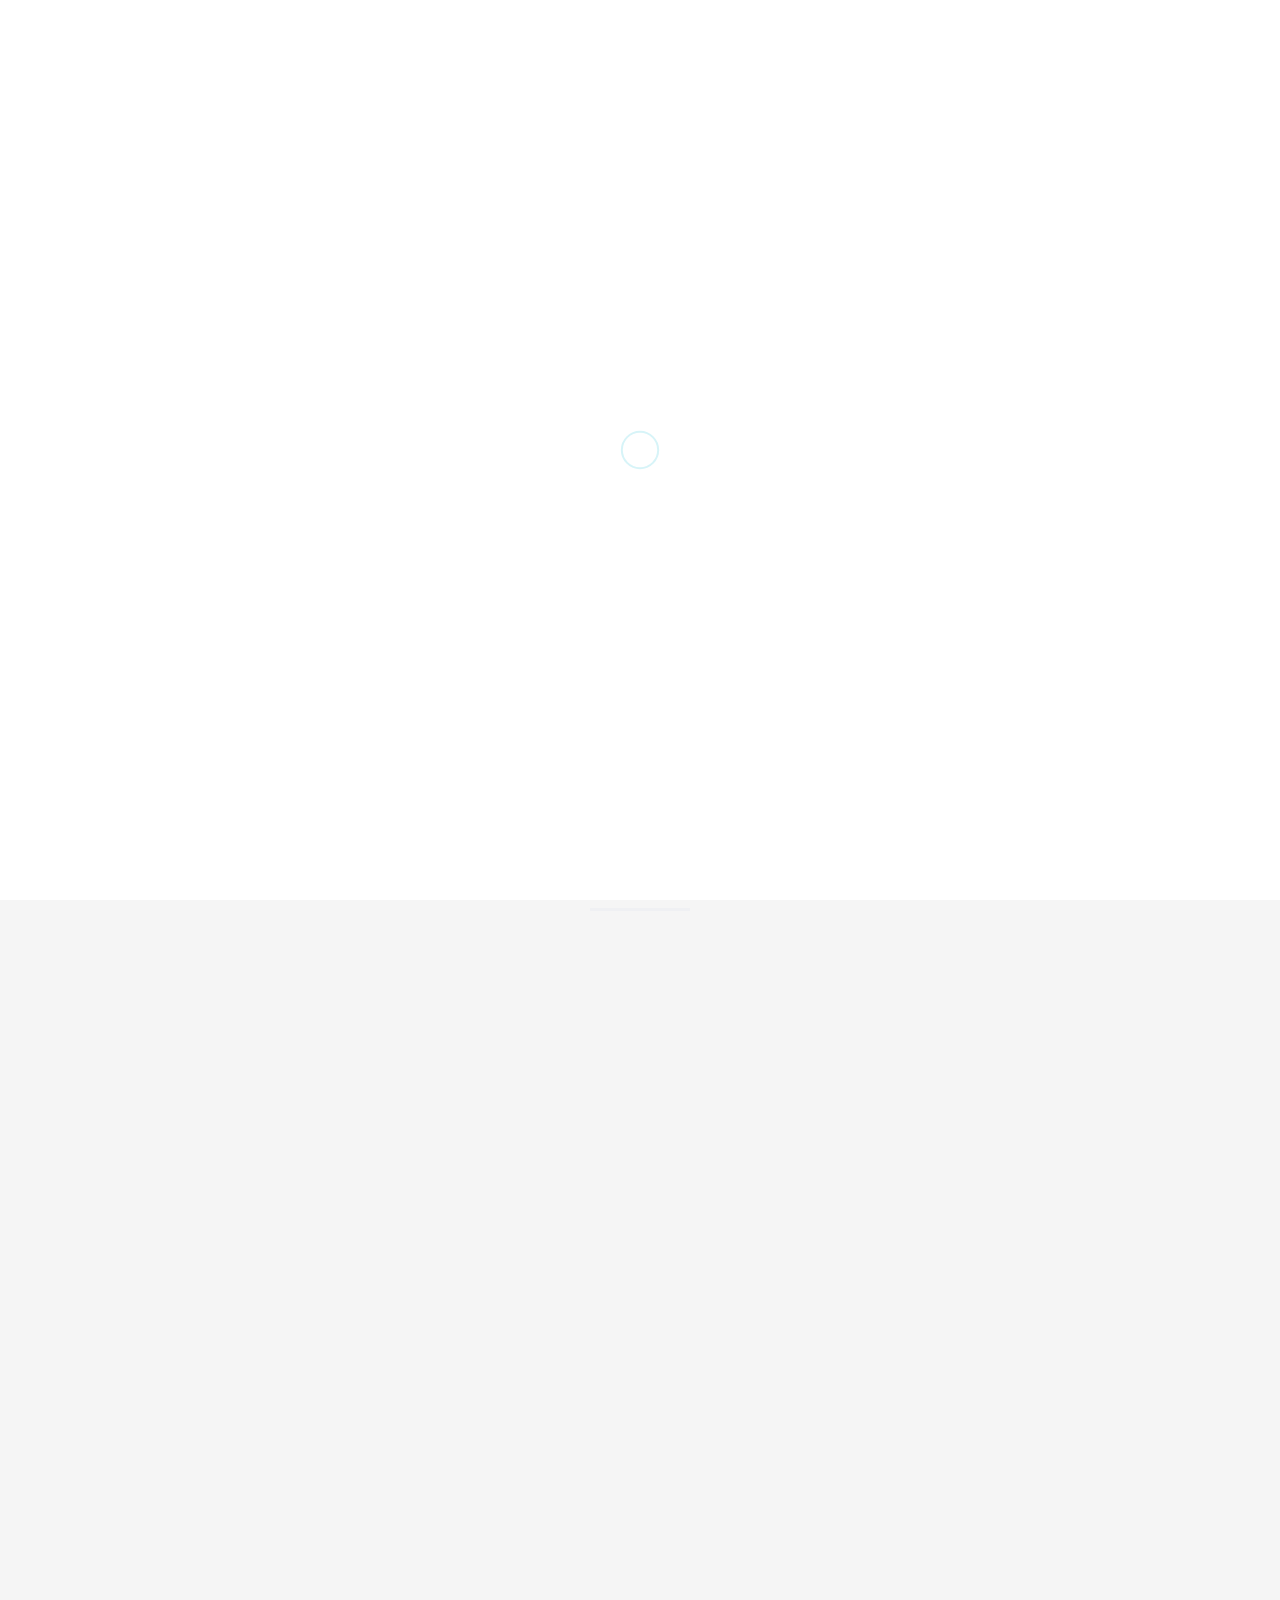
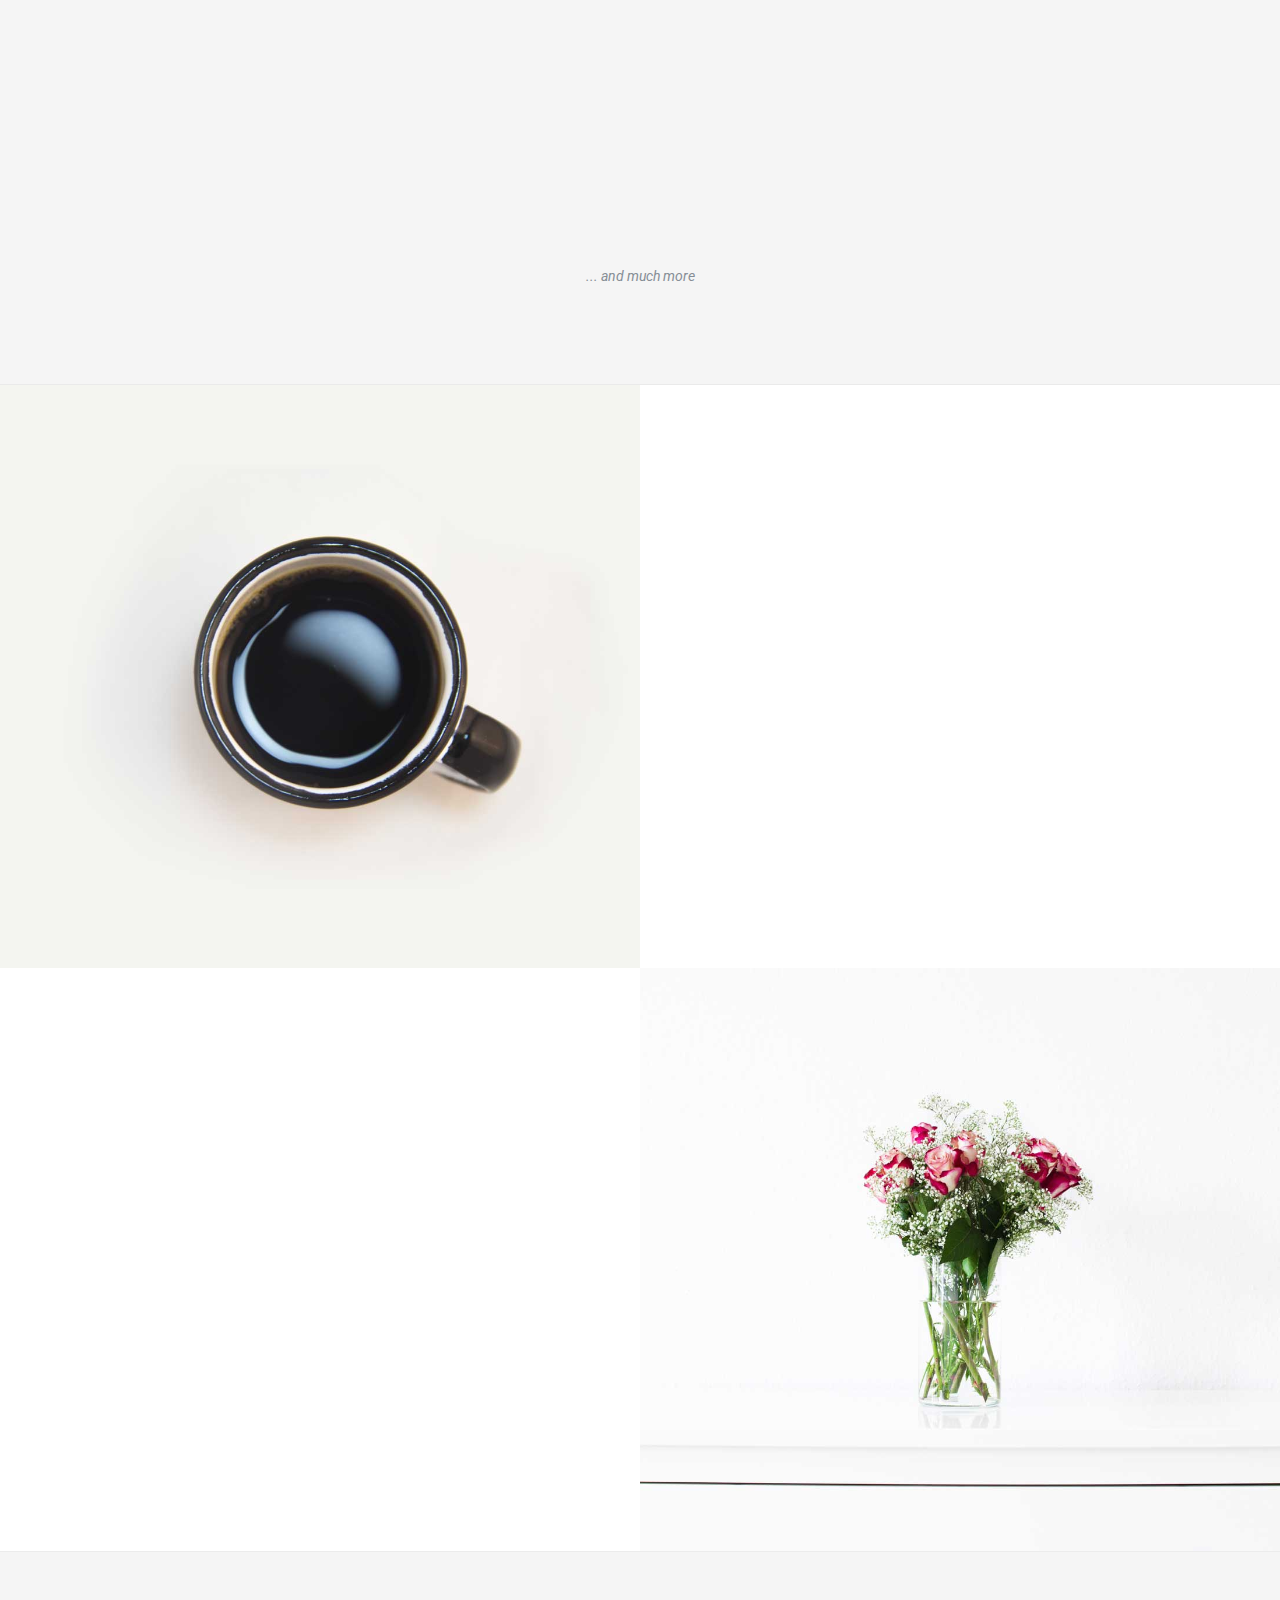
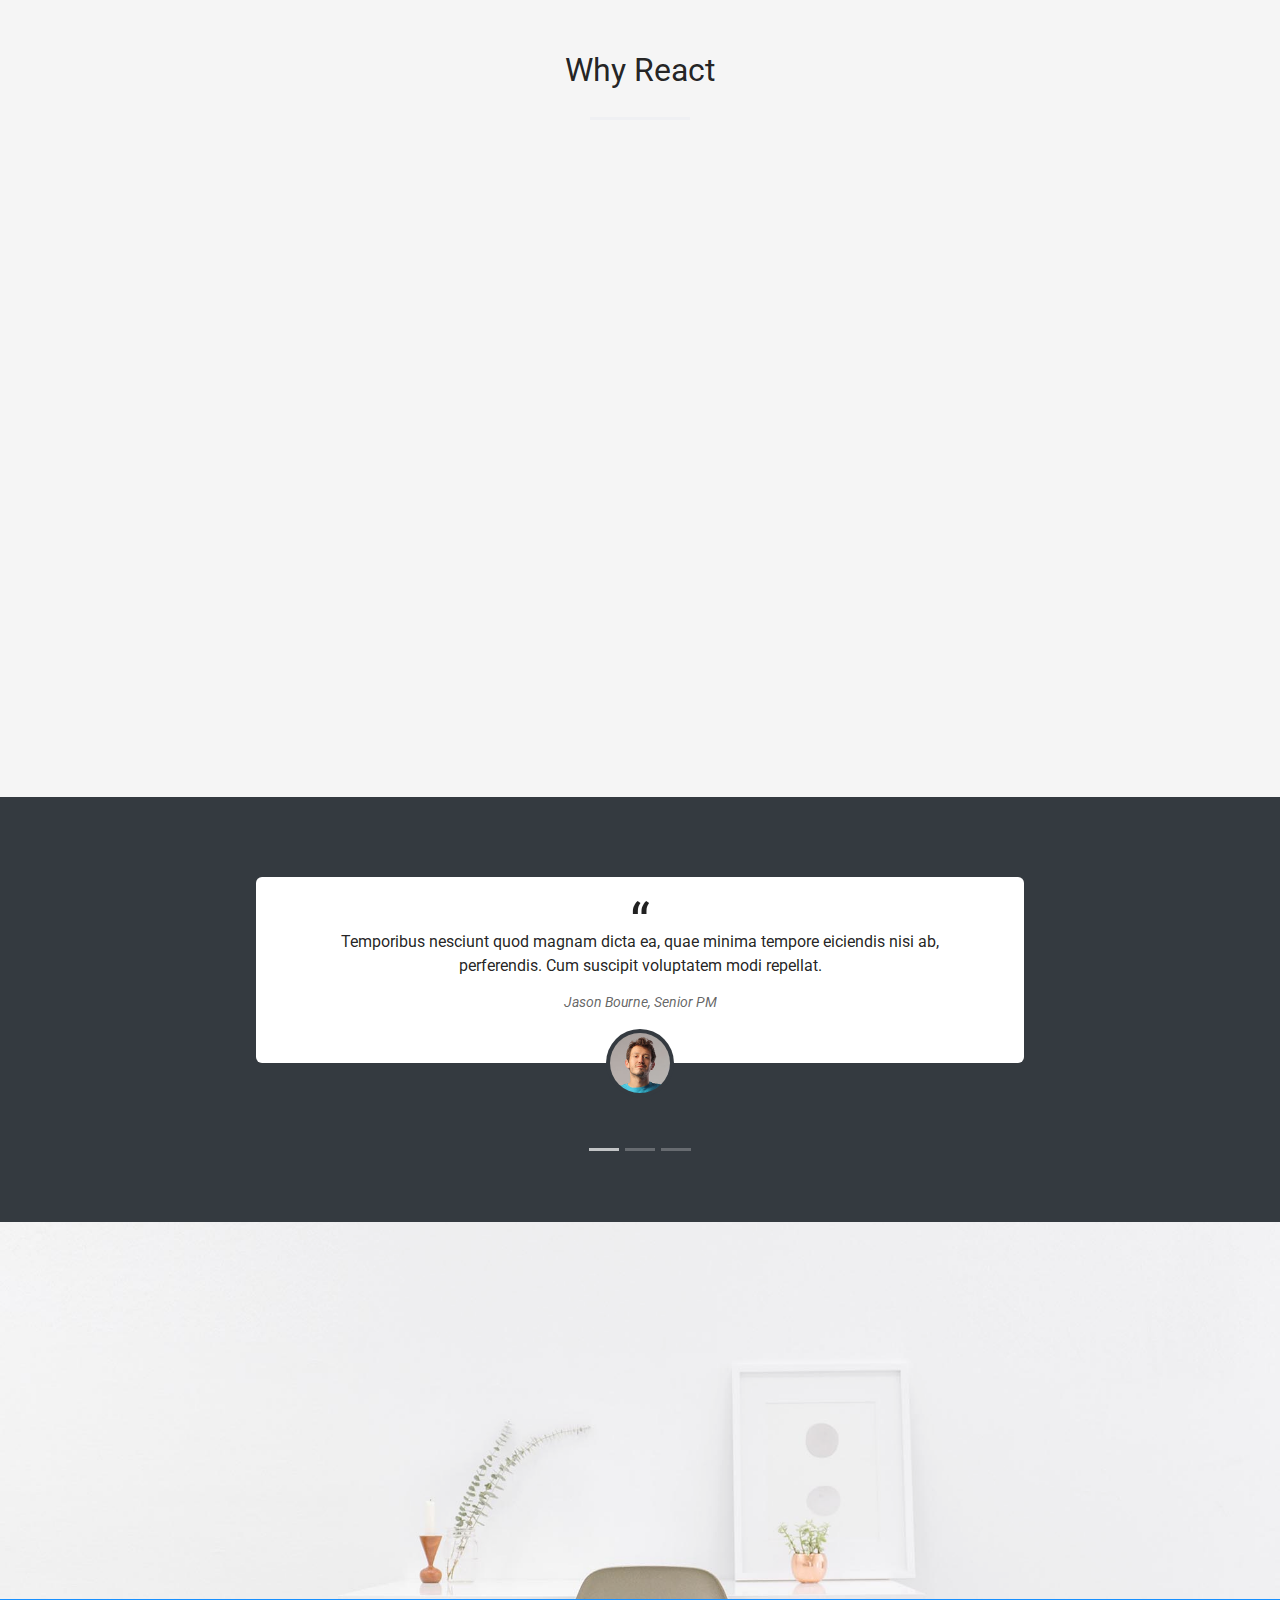
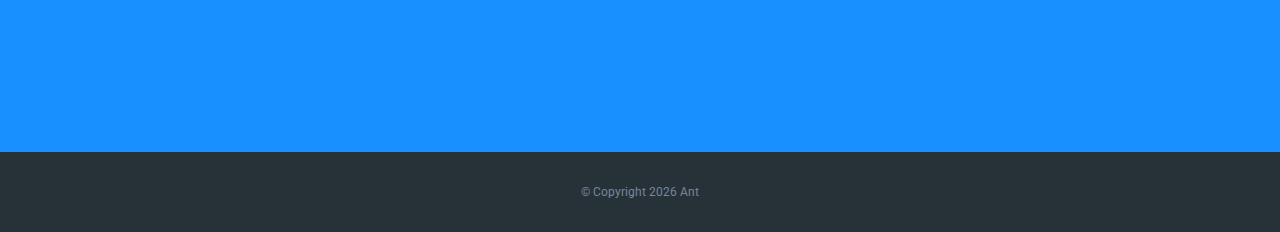
<file: landing/index.html>
<!DOCTYPE html>
<html class="no-js">
  <head>
    <meta charset="utf-8">
    <meta http-equiv="X-UA-Compatible" content="IE=edge">
    <title>Landing</title>
    <meta name="description" content="">
    <meta name="viewport" content="width=device-width, initial-scale=1.0">
    <script>
      WebFontConfig = {
        google: { families: [ 'Roboto:100,300,400,400italic,500,700:latin' ] }
      };
      (function() {
        var wf = document.createElement('script');
        wf.src = 'node_modules/webfontloader/webfontloader.js';
        wf.type = 'text/javascript';
        wf.async = 'true';
        var s = document.getElementsByTagName('script')[0];
        s.parentNode.insertBefore(wf, s);
      })(); 
      
    </script>
    <link rel="stylesheet" href="styles/fontawesome/fontawesome.css">
    <link rel="stylesheet" href="styles/bootstrap.css">
    <link rel="stylesheet" href="styles/main.css">
  </head>
  <style>
    #loader-container {
      background-color: #fff;
      position: fixed;
      z-index: 99999;
      left: 0;
      top: 0;
      width: 100%;
      height: 100%;
      overflow: hidden;
    }
    .loader-inner {
      height: 100vh;
      display: flex;
      align-items: center;
      justify-content: center;
    }
    
  </style>
  <body>
    <div id="loader-container">
      <div class="loader-inner"><img src="loader.svg" alt="loader"></div>
    </div>
    <div class="main-content">
      <div class="cover">
        <div class="container">
          <div class="row">
            <div class="col-md-5 d-flex align-items-center">
              <div>
                <h1>Ant Design React Admin</h1>
                <p class="lead">Ant admin is a powerful admin template built with Ant Design guideline in mind, it comes with tons of useful features and more on the way.</p><a class="btn btn-primary btn-cta" href="https://themeforest.net/item/ant-design-reactjs-admin-with-bootstrap/22194157" target="_blank">Download Ant</a>
              </div>
            </div>
            <div class="col-md-7">
              <div class="img"><img src="images/preview-admin-ant.png"></div>
            </div>
          </div>
        </div>
      </div>
      <div class="section-features" id="section-features">
        <header>
          <h2 class="section-heading-underline">Key Features</h2>
        </header>
        <div class="container">
          <div class="row">
            <div class="col-md-4 mb-5">
              <div class="icon-card-v1 icon-card--center">
                <div class="icon--plain"><i class="fa fa-mobile-alt"></i></div>
                <h4 class="icon-card__header">Responsive Design</h4>
                <div class="icon-card__content">mobile-ready design adopt to <br><span>any device</span></div>
              </div>
            </div>
            <div class="col-md-4 mb-5">
              <div class="icon-card-v1 icon-card--center">
                <div class="icon--plain"><i class="fa fa-store"></i></div>
                <h4 class="icon-card__header">Ant UI Kit</h4>
                <div class="icon-card__content">ant design ui kit with tons <br><span>of components</span></div>
              </div>
            </div>
            <div class="col-md-4 mb-5">
              <div class="icon-card-v1 icon-card--center">
                <div class="icon--plain"><i class="fa fa-desktop"></i></div>
                <h4 class="icon-card__header">Web App</h4>
                <div class="icon-card__content">single page application <br><span>with React</span></div>
              </div>
            </div>
          </div>
          <div class="row">
            <div class="col-md-4 mb-5">
              <div class="icon-card-v1 icon-card--center">
                <div class="icon--plain"><i class="fa fa-th"></i></div>
                <h4 class="icon-card__header">Powerful Layout</h4>
                <div class="icon-card__content"> <span>multiple layouts to choose from</span><br><span>and build your own</span></div>
              </div>
            </div>
            <div class="col-md-4 mb-5">
              <div class="icon-card-v1 icon-card--center">
                <div class="icon--plain"><i class="fa fa-palette"></i></div>
                <h4 class="icon-card__header">Multiple Themes</h4>
                <div class="icon-card__content"> <span>18 predefined color schemes,</span><br><span>light & dark themes</span></div>
              </div>
            </div>
            <div class="col-md-4 mb-5">
              <div class="icon-card-v1 icon-card--center">
                <div class="icon--plain"><i class="fa fa-eye"></i></div>
                <h4 class="icon-card__header">High Resolution</h4>
                <div class="icon-card__content">high resolution screens are<br><span>well supported</span></div>
              </div>
            </div>
          </div>
          <div class="row">
            <div class="col-md-4 mb-5">
              <div class="icon-card-v1 icon-card--center">
                <div class="icon--plain"><i class="fa fa-globe"></i></div>
                <h4 class="icon-card__header">Internationalization</h4>
                <div class="icon-card__content">internationalization and localization support</div>
              </div>
            </div>
            <div class="col-md-4 mb-5">
              <div class="icon-card-v1 icon-card--center">
                <div class="icon--plain"><i class="fa fa-cloud-download-alt"></i></div>
                <h4 class="icon-card__header">Lazy Loading</h4>
                <div class="icon-card__content">load modules when you need it</div>
              </div>
            </div>
            <div class="col-md-4 mb-5">
              <div class="icon-card-v1 icon-card--center">
                <div class="icon--plain"><i class="fa fa-thumbs-up"></i></div>
                <h4 class="icon-card__header">Solid Workflow</h4>
                <div class="icon-card__content">solid workflow with create-react-app</div>
              </div>
            </div>
          </div>
          <div class="row">
            <div class="col-md-4 mb-5">
              <div class="icon-card-v1 icon-card--center">
                <div class="icon--plain"><i class="fab fa-html5"></i></div>
                <h4 class="icon-card__header">Modern HTML5</h4>
                <div class="icon-card__content">clean code with modern HTML5</div>
              </div>
            </div>
            <div class="col-md-4 mb-5">
              <div class="icon-card-v1 icon-card--center">
                <div class="icon--plain"><i class="fab fa-sass"></i></div>
                <h4 class="icon-card__header">CSS3 with Sass/Scss</h4>
                <div class="icon-card__content">easy modification with Scss variables</div>
              </div>
            </div>
            <div class="col-md-4 mb-5">
              <div class="icon-card-v1 icon-card--center">
                <div class="icon--plain"><i class="fa fa-bold"></i></div>
                <h4 class="icon-card__header">With Bootstrap</h4>
                <div class="icon-card__content">made with Bootstrap 4</div>
              </div>
            </div>
          </div>
          <div class="row">
            <div class="col-md-4 mb-5">
              <div class="icon-card-v1 icon-card--center">
                <div class="icon--plain"><i class="fa fa-code"></i></div>
                <h4 class="icon-card__header">Clean Code</h4>
                <div class="icon-card__content">clean JS code with popular<br><span>style guide</span></div>
              </div>
            </div>
            <div class="col-md-4 mb-5">
              <div class="icon-card-v1 icon-card--center">
                <div class="icon--plain"><i class="fa fa-dollar-sign"></i></div>
                <h4 class="icon-card__header">Free Updates</h4>
                <div class="icon-card__content">all fututre updates are free <br><span>for all buyers</span></div>
              </div>
            </div>
            <div class="col-md-4 mb-5">
              <div class="icon-card-v1 icon-card--center">
                <div class="icon--plain"><i class="fa fa-heart"></i></div>
                <h4 class="icon-card__header">Built with Love</h4>
                <div class="icon-card__content">built with love by<br><span>@arousing</span></div>
              </div>
            </div>
          </div>
          <div class="divider divider-xl"></div>
          <p class="text-center text-muted"><em>... and much more</em></p>
        </div>
      </div>
      <div class="feature-callouts">
        <div class="feature-callout feature-content-right bg-white">
          <div class="col-12 col-md-6 feature-callout-image-pull" style="background-image: url(images/covers/photo-1455813870877-04a32045af63.jpg)"></div>
          <div class="container-fluid container-mw-xl">
            <div class="col-12 col-md-6 offset-md-6">
              <div class="callout-feature-content scrollreveal">
                <h2>Enjoy A Cup of Coffee</h2>
                <div>Why bother coding from scratch, doing all the dirty work yourself when there's already an amazing template out there? Download and build on top of it, so you can spend your valuable time on things far more important and joyful, like enjoy a cup of coffee.</div><a class="btn btn-primary btn-cta" href="https://themeforest.net/item/ant-design-reactjs-admin-with-bootstrap/22194157" target="_blank">Try it Now</a>
              </div>
            </div>
          </div>
        </div>
        <div class="feature-callout feature-content-left bg-white">
          <div class="col-12 col-md-6 offset-md-6 feature-callout-image-pull" style="background-image: url(images/covers/photo-imNop2O1Rit190cSkxXv_1-7069.jpg)"></div>
          <div class="container-fluid container-mw-xl">
            <div class="col-12 col-md-6">
              <div class="callout-feature-content scrollreveal">
                <h2>Spend Time with Loved Ones</h2>
                <div>Why bother coding from scratch, doing all the dirty work yourself when there's already an amazing template out there? Download and build on top of it, so you can spend your valuable time on things far more important and joyful, like spend time with loved ones.</div><a class="btn btn-primary btn-cta" href="https://themeforest.net/item/ant-design-reactjs-admin-with-bootstrap/22194157" target="_blank">Try it Now</a>
              </div>
            </div>
          </div>
        </div>
      </div>
      <div class="section-faq" id="section-faq">
        <div class="container">
          <h2 class="section-heading-underline">Why React</h2>
          <ul class="faq-list">
            <li class="scrollreveal">
              <h4 class="faq-q">Develop Across All Platforms</h4>
              <p class="faq-a">Learn one way to build applications with React and reuse your code and abilities to build apps for any deployment target. For web, mobile web, native mobile and native desktop. Declarative views make your code more predictable and easier to debug.</p>
            </li>
            <li class="scrollreveal">
              <h4 class="faq-q">Declarative</h4>
              <p class="faq-a">React makes it painless to create interactive UIs. Design simple views for each state in your application, and React will efficiently update and render just the right components when your data changes.<br><span>Declarative views make your code more predictable and easier to debug.</span></p>
            </li>
            <li class="scrollreveal">
              <h4 class="faq-q">Component-Based</h4>
              <p class="faq-a">Build encapsulated components that manage their own state, then compose them to make complex UIs.<br><span>Since component logic is written in JavaScript instead of templates, you can easily pass rich data through your app and keep state out of the DOM. </span></p>
            </li>
            <li class="scrollreveal">
              <h4 class="faq-q">Learn Once, Write Anywhere</h4>
              <p class="faq-a">We don't make assumptions about the rest of your technology stack, so you can develop new features in React without rewriting existing code.<br><span>React can also render on the server using Node and power mobile apps using React Native.</span></p>
            </li>
          </ul>
        </div>
      </div>
      <div class="section-testimonials" id="section-testimonials">
        <div class="carousel carousel-fade" id="carouselExampleIndicators" data-ride="carousel">
          <ol class="carousel-indicators">
            <li class="active" data-target="#carouselExampleIndicators" data-slide-to="0"></li>
            <li data-target="#carouselExampleIndicators" data-slide-to="1"></li>
            <li data-target="#carouselExampleIndicators" data-slide-to="2"></li>
          </ol>
          <div class="carousel-inner" role="listbox">
            <div class="carousel-item active">
              <div class="testimonial-v2 bg-white">
                <div class="testimonial-meta"> 
                  <div class="testimonial-content px-lg-5">Temporibus nesciunt quod magnam dicta ea, quae minima tempore eiciendis nisi ab, perferendis. Cum suscipit voluptatem modi repellat.</div>
                  <cite><span class="author-name">Jason Bourne</span><span>, </span><span class="author-desc">Senior PM</span></cite>
                </div>
                <div class="author-img"><img class="avatar" src="images/avatars/3.jpg" alt="avatar"></div>
              </div>
            </div>
            <div class="carousel-item">
              <div class="testimonial-v2 bg-white">
                <div class="testimonial-meta"> 
                  <div class="testimonial-content px-lg-5">Nesciunt quod magnam dicta ea, quae minima tempore eiciendis nisi ab, perferendis. Cum suscipit voluptatem modi repellat consequuntur.</div>
                  <cite><span class="author-name">Bella Swan</span><span>, </span><span class="author-desc">VP Product</span></cite>
                </div>
                <div class="author-img"><img class="avatar" src="images/avatars/4.jpg" alt="avatar"></div>
              </div>
            </div>
            <div class="carousel-item">
              <div class="testimonial-v2 bg-white">
                <div class="testimonial-meta"> 
                  <div class="testimonial-content px-lg-5">Quod magnam dicta ea, quae minima tempore eiciendis nisi ab, perferendis. Cum suscipit voluptatem modi repellat consequuntur.</div>
                  <cite><span class="author-name">Anna Chan</span><span>, </span><span class="author-desc"> Engineer Lead</span></cite>
                </div>
                <div class="author-img"><img class="avatar" src="images/avatars/5.jpg" alt="avatar"></div>
              </div>
            </div>
          </div>
        </div>
      </div>
      <div class="section-newsletter" id="section-newsletter" data-stellar-background-ratio="0.3" style="background: url(images/covers/bench-accounting-49909-unsplash-lg.jpg) repeat-y center center; background-size: cover;">
        <div> 
          <h2 class="scrollreveal">Get Notified When We Update!</h2>
          <form class="scrollreveal">
            <fieldset>
              <div class="form-group">
                <div class="ui-input-group">
                  <input class="form-control" id="name_2" type="text" required><span class="input-bar"></span>
                  <label>Email</label>
                </div>
              </div><a class="btn btn-primary btn-cta mt-4" href="javascript:;">Subscribe</a>
            </fieldset>
          </form>
        </div>
      </div>
      <div class="section-cta" id="section-cta">
        <div class="container">
          <div class="col-lg-8 mx-auto">
            <div class="cta cta-inline scrollreveal"> 
              <div class="cta-lead">Try it now, get up and running in minutes.</div>
              <div class="cta-btn"><a class="btn btn-light btn-cta" href="https://themeforest.net/item/ant-design-reactjs-admin-with-bootstrap/22194157" target="_blank">Download Ant</a></div>
            </div>
          </div>
        </div>
      </div>
    </div>
    <footer class="footer text-center"><span>© Copyright <span id="copyright"></span> Ant</span></footer>
    <!-- Scripts-->
    <script src="scripts/app.js"></script>
  </body>
</html>
</file>
<file: landing/styles/main.css>
.bg-gradient-v1{background:-webkit-linear-gradient(330deg, #a8edea 0%, #fed6e3 100%);background:-o-linear-gradient(330deg, #a8edea 0%, #fed6e3 100%);background:linear-gradient(120deg, #a8edea 0%, #fed6e3 100%)}.bg-gradient-v2{background:-webkit-linear-gradient(330deg, #7f54e6, #3F51B5);background:-o-linear-gradient(330deg, #7f54e6, #3F51B5);background:linear-gradient(120deg, #7f54e6, #3F51B5)}.bg-gradient-v3{background:-webkit-linear-gradient(330deg, #152bc3, #5366d8);background:-o-linear-gradient(330deg, #152bc3, #5366d8);background:linear-gradient(120deg, #152bc3, #5366d8)}.bg-gradient-v4{background:-webkit-linear-gradient(330deg, #ecef3a, #ec6b9b);background:-o-linear-gradient(330deg, #ecef3a, #ec6b9b);background:linear-gradient(120deg, #ecef3a, #ec6b9b)}.bg-gradient-v5{background:-webkit-linear-gradient(330deg, #baedff, #07a2da);background:-o-linear-gradient(330deg, #baedff, #07a2da);background:linear-gradient(120deg, #baedff, #07a2da)}.bg-gradient-v6{background:-webkit-linear-gradient(330deg, #9C27B0, #090772);background:-o-linear-gradient(330deg, #9C27B0, #090772);background:linear-gradient(120deg, #9C27B0, #090772)}.bg-gradient-v7{background:-webkit-linear-gradient(110deg, #f794a4 0%, #fdd6bd 100%);background:-o-linear-gradient(110deg, #f794a4 0%, #fdd6bd 100%);background:linear-gradient(-20deg, #f794a4 0%, #fdd6bd 100%)}.bg-gradient-v8{background:-webkit-linear-gradient(330deg, #84fab0, #8fd3f4);background:-o-linear-gradient(330deg, #84fab0, #8fd3f4);background:linear-gradient(120deg, #84fab0, #8fd3f4)}.bg-gradient-v9{background:-webkit-linear-gradient(330deg, #d299c2 0%, #fef9d7 100%);background:-o-linear-gradient(330deg, #d299c2 0%, #fef9d7 100%);background:linear-gradient(120deg, #d299c2 0%, #fef9d7 100%)}.bg-gradient-v10{background:-webkit-linear-gradient(330deg, #fddb92 0%, #d1fdff 100%);background:-o-linear-gradient(330deg, #fddb92 0%, #d1fdff 100%);background:linear-gradient(120deg, #fddb92 0%, #d1fdff 100%)}.bg-gradient-v11{background:-webkit-linear-gradient(330deg, #fff1eb 0%, #ace0f9 100%);background:-o-linear-gradient(330deg, #fff1eb 0%, #ace0f9 100%);background:linear-gradient(120deg, #fff1eb 0%, #ace0f9 100%)}.bg-gradient-v12{background:-webkit-gradient(linear, left top, right top, from(#f78ca0), color-stop(19%, #f9748f), color-stop(60%, #fd868c), to(#fe9a8b));background:-webkit-linear-gradient(left, #f78ca0 0%, #f9748f 19%, #fd868c 60%, #fe9a8b 100%);background:-o-linear-gradient(left, #f78ca0 0%, #f9748f 19%, #fd868c 60%, #fe9a8b 100%);background:linear-gradient(to right, #f78ca0 0%, #f9748f 19%, #fd868c 60%, #fe9a8b 100%)}.divider{border-width:1px 0 0 0;border-style:solid;border-color:transparent;margin-top:.625rem;margin-bottom:.625rem}.divider-solid{border-style:solid;border-color:rgba(0,0,0,0.1)}.divider-dashed{border-style:dashed;border-color:rgba(0,0,0,0.1)}.divider-dotted{border-style:dotted;border-color:rgba(0,0,0,0.1)}.divider-double{border-width:3px 0 0 0;border-style:double;border-color:rgba(0,0,0,0.1)}.divider-short{width:2.5rem}.divider-bold{border-width:2px 0 0 0}.divider-with-content{display:table}.divider-with-content:before,.divider-with-content:after{content:"";display:table-cell;position:relative;top:50%;width:50%;border-top:1px solid rgba(0,0,0,0.1);-webkit-transform:translateY(50%);transform:translateY(50%)}.divider-with-content .divider-inner-content{display:inline-block;padding:0 .75rem;white-space:nowrap;text-align:center}.text-body-reverse{color:rgba(255,255,255,0.87) !important}.no-link-style{text-decoration:none;color:rgba(0,0,0,0.87)}.no-link-style:hover,.no-link-style:focus,.no-link-style:active{text-decoration:none;color:rgba(0,0,0,0.87)}.text-dotted{text-decoration:underline;-webkit-text-decoration-style:dotted;text-decoration-style:dotted}a.btn-w-xs,button.btn-w-xs{min-width:80px}a.btn-w-sm,button.btn-w-sm{min-width:100px}a.btn-w-md,button.btn-w-md{min-width:135px}a.btn-w-lg,button.btn-w-lg{min-width:160px}a.btn-round,button.btn-round{border-radius:2em}a.btn-gap,button.btn-gap{margin:5px}a.btn-gap-h,button.btn-gap-h{margin:0 5px}a.btn-gap-v,button.btn-gap-v{margin:0 0 5px}.btn-cta.ant-btn,.btn-cta{height:auto;padding:.6em 3.5em;text-transform:uppercase;letter-spacing:.5px;line-height:2;font-size:.75rem}a.btn-icon-v2,.btn-icon-v2{color:#fff;height:auto;padding:.5em 2.5em}a.btn-icon-v2:focus,a.btn-icon-v2:active,a.btn-icon-v2:hover,.btn-icon-v2:focus,.btn-icon-v2:active,.btn-icon-v2:hover{text-decoration:none}a.btn-icon-v2 i,.btn-icon-v2 i{margin-right:.5rem}a.btn-icon-v2 .btn-text,.btn-icon-v2 .btn-text{letter-spacing:.5px;text-transform:uppercase;font-size:.75rem}.cta-inline{display:-webkit-box;display:-ms-flexbox;display:flex;-webkit-box-pack:justify;-ms-flex-pack:justify;justify-content:space-between;-webkit-box-align:center;-ms-flex-align:center;align-items:center;font-size:1.25rem;font-weight:300}.cta-inline .cta-lead{margin:0}.cta .cta-lead{font-size:1.25rem;font-weight:300}.cta .cta-title{font-size:2.0625rem;font-weight:200;line-height:1.3;margin-bottom:1.5rem}.cta .cta-muted{font-size:.75rem;opacity:.7;font-style:italic}.cta-bg-img{background-size:cover;background-position:center;color:rgba(255,255,255,0.8)}.cta-bg-img h2{color:rgba(255,255,255,0.8)}.cta-bg-img .cta-inner{background-color:rgba(0,0,0,0.25)}.cover{position:relative;background:#fff;padding:6.5em 0}.cover h1{font-weight:200;font-size:2.75rem;margin-bottom:1.625rem}.cover .lead{font-size:1.25rem;line-height:1.7;font-weight:300;opacity:.9;margin-bottom:1.625rem}.cover .btn-cta{margin-top:.875rem}.cover-bg-img{position:absolute;left:0;top:0;width:100%;height:100%;background-size:cover;background-position:center center}.cover-color-reverse{color:rgba(255,255,255,0.87)}.feature-callout{position:relative}.feature-callout::after{display:block;clear:both;content:""}@media (min-width: 768px){.feature-callout.feature-content-left .callout-feature-content{padding-right:2em}}@media (min-width: 1200px){.feature-callout.feature-content-left .callout-feature-content{padding-right:3em}}@media (min-width: 768px){.feature-callout.feature-content-right .callout-feature-content{padding-left:2em}}@media (min-width: 1200px){.feature-callout.feature-content-right .callout-feature-content{padding-left:3em}}@media (min-width: 768px){.feature-callout .offset-md-6{margin-left:50%}}.feature-callout-image-pull{min-height:300px;background-size:cover;background-position:center}@media (min-width: 768px){.feature-callout-image-pull{position:absolute;top:0;bottom:0}}.callout-feature-content{padding:3em 0}@media (min-width: 768px){.callout-feature-content{padding-top:6em;padding-bottom:6em}}@media (min-width: 992px){.callout-feature-content{padding-top:8em;padding-bottom:8em}}@media (min-width: 1200px){.callout-feature-content{padding-top:12em;padding-bottom:12em}}.callout-feature-content h2{font-size:24px;margin-top:0}@media (min-width: 768px){.callout-feature-content h2{font-size:2.0625rem;font-weight:300;line-height:1.3;margin:0}}.callout-feature-content div{line-height:1.71429;-webkit-hyphens:none;-ms-hyphens:none;hyphens:none;margin:1.625rem 0}.callout-feature-content div p:last-child{margin-bottom:0}@media (min-width: 768px){.callout-feature-content div{line-height:2}}.icon--plain i{font-size:2.75rem;line-height:1}.icon--plain.icon--sm i{font-size:1.75rem}.icon-card__icon{font-size:24px;line-height:60px;width:60px;height:60px;text-align:center}.icon-card__icon i{color:#fff;line-height:60px}.icon-card__icon img{max-width:100%}.icon--circle{border-radius:50%}.icon--outlined{border-width:1px;border-style:solid;border-radius:50%;padding:3px;border-radius:50%}.icon--outlined i{display:block;width:100%;height:100%}.icon--outlined i{width:52px;height:52px;line-height:52px;border-radius:50%}.icon--bordered{border-width:1px;border-style:solid;border-radius:50%;border-radius:50%}.icon--bordered i{border:none;background-color:transparent !important}.icon--rounded{border-radius:.375rem}.icon-card-v1 .icon-card__header{font-size:.875rem;font-weight:500;text-transform:uppercase;letter-spacing:1px;margin:0;color:rgba(0,0,0,0.87)}.icon-card-v1 .icon-card__content{margin:.5rem 0 0;opacity:.87}.icon-card-v1.icon-card--center{text-align:center}.icon-card-v1.icon-card--center .icon-card__icon,.icon-card-v1.icon-card--center .icon--plain{margin:0 auto 1rem}.icon-card-v2 .icon-card__header{margin:0;font-size:.9375rem;font-weight:500;line-height:1.75rem;text-transform:uppercase;letter-spacing:1px;color:rgba(0,0,0,0.87)}.icon-card-v2 .media{margin-bottom:.625rem}.icon-card-v3 .icon-card__icon,.icon-card-v3 .icon--plain{margin-bottom:1rem}.icon-card-v3 .icon-card__header{margin:0;font-size:.875rem;font-weight:600;line-height:1.625rem}.icon-card-v3 .icon-card__content{line-height:1.625rem}.testimonial-v1 .testimonial-content{position:relative;padding:30px;margin:0 0 30px;font-size:.875rem;line-height:1.8;border-radius:.375rem;background-color:#fff}.testimonial-v1 .testimonial-content:after{content:"";position:absolute;bottom:-30px;left:20px;border-right:30px solid transparent;border-top:30px solid;border-top-color:#fff;border-bottom-color:transparent !important;border-left-color:transparent !important;border-right-color:transparent !important}.testimonial-v1 .testimonial-meta{margin:0 0 0 30px}.testimonial-v1 .author-infos-holder{display:-webkit-box;display:-ms-flexbox;display:flex;-webkit-box-align:center;-ms-flex-align:center;align-items:center}.testimonial-v1 .author-img{margin-right:15px}.testimonial-v1 .author-img img{max-width:60px;border-radius:50%}.testimonial-v1 .author-desc{margin-top:.2em;font-size:.75rem;opacity:.7}.testimonial-v2{position:realtive;padding:3em 1em 3.5em;text-align:center;border-radius:.375rem;margin-bottom:34px}.testimonial-v2 .testimonial-content{font-size:1rem;line-height:1.5em;margin-bottom:.75rem}.testimonial-v2 .testimonial-content:before{display:block;content:'\201C';font-size:3.5rem;line-height:.2}.testimonial-v2 cite{opacity:.7}.testimonial-v2 .author-img{position:absolute;left:50%;bottom:0;-webkit-transform:translate(-50%, 0);transform:translate(-50%, 0);width:68px;height:68px;margin-bottom:-34px;padding:4px;background-color:#f5f5f5;border-radius:50%}.testimonial-v2 .author-img img{max-width:100%;border-radius:50%}.testimonial-v3{text-align:center}.testimonial-v3 .avatar{max-width:100px;margin-bottom:1rem;border-radius:50%;max-width:80px}.testimonial-v3 blockquote{margin:0 0 .2em;font-size:1.1875rem;opacity:.9;border-left:0}.testimonial-v3 blockquote:before,.testimonial-v3 blockquote:after{content:none}.testimonial-v3 .citation{font-size:.875rem;opacity:.54;margin-bottom:0}.container-fluid{padding-left:30px;padding-right:30px}.container-fluid.container-mw-xl{max-width:1140px}.container-fluid.container-mw-lg{max-width:960px}.container-fluid.container-mw-md{max-width:720px}.container-fluid.container-mw-sm{max-width:540px}.container-fluid.no-breadcrumb{padding-top:2em;padding-bottom:1em}@-webkit-keyframes (slideInDown){0%{-webkit-transform:translateY(-100%);transform:translateY(-100%);visibility:visible}100%{-webkit-transform:translateY(0);transform:translateY(0)}}@keyframes (slideInDown){0%{-webkit-transform:translateY(-100%);transform:translateY(-100%);visibility:visible}100%{-webkit-transform:translateY(0);transform:translateY(0)}}@-webkit-keyframes (fadeInUp){0%{opacity:0;-webkit-transform:translate3d(0, 50%, 0);transform:translate3d(0, 50%, 0)}100%{opacity:1;-webkit-transform:none;transform:none}}@keyframes (fadeInUp){0%{opacity:0;-webkit-transform:translate3d(0, 50%, 0);transform:translate3d(0, 50%, 0)}100%{opacity:1;-webkit-transform:none;transform:none}}@-webkit-keyframes (fadeInLeft){0%{opacity:0;-webkit-transform:translate3d(-50%, 0, 0);transform:translate3d(-50%, 0, 0)}100%{opacity:1;-webkit-transform:none;transform:none}}@keyframes (fadeInLeft){0%{opacity:0;-webkit-transform:translate3d(-50%, 0, 0);transform:translate3d(-50%, 0, 0)}100%{opacity:1;-webkit-transform:none;transform:none}}@-webkit-keyframes (fadeInRight){0%{opacity:0;-webkit-transform:translate3d(50%, 0, 0);transform:translate3d(50%, 0, 0)}100%{opacity:1;-webkit-transform:none;transform:none}}@keyframes (fadeInRight){0%{opacity:0;-webkit-transform:translate3d(50%, 0, 0);transform:translate3d(50%, 0, 0)}100%{opacity:1;-webkit-transform:none;transform:none}}.slideInDown{-webkit-animation-name:slideInDown;animation-name:slideInDown}.fadeInUp{-webkit-animation-name:fadeInUp;animation-name:fadeInUp}.fadeInLeft{-webkit-animation-name:fadeInLeft;animation-name:fadeInLeft}.fadeInRight{-webkit-animation-name:fadeInRight;animation-name:fadeInRight}.animated{-webkit-animation-duration:.6s;animation-duration:.6s;-webkit-animation-fill-mode:both;animation-fill-mode:both}.animated.infinite{-webkit-animation-iteration-count:infinite;animation-iteration-count:infinite}.animated.hinge{-webkit-animation-duration:2s;animation-duration:2s}body{background-color:#f5f5f5}.main-content{overflow:hidden}.fa{font-weight:300}.section-heading-underline{margin:0;font-size:2rem;text-align:center;font-weight:400}.section-heading-underline:after{content:"";height:3px;width:100px;margin:0.8em auto 0 auto;display:block;background:#eff0f3}.section-heading-underline{margin-bottom:4rem}.cover{position:relative;color:rgba(255,255,255,0.8);background-color:#343a40;text-align:center}@media (min-width: 768px){.cover{text-align:left;padding:8rem 0}}.cover .lead{opacity:.7}.cover .img{padding:10px 0;display:none}@media (min-width: 768px){.cover .img{display:block;margin-left:-80px;margin-right:-120px}}.cover .img img{margin:0 auto -150px;width:100%;max-width:1000px}.section-testimonials{background-color:#343a40;padding:80px 10px 45px}.section-testimonials .carousel{padding-bottom:80px;max-width:768px;margin:0 auto}.section-testimonials .carousel-indicators li{opacity:.5}.section-testimonials .carousel-indicators li.active{opacity:.7}.section-testimonials .testimonial-v2 .author-img{background-color:#343a40}.section-features{padding:80px 0 80px;border-bottom:1px solid #eaeaea}.section-features header h3{text-transform:uppercase}.section-features .icon-box{margin-top:40px}.section-features .icon-box .ibox-icon .fa{font-size:38px;line-height:48px}.feature-callouts{border-bottom:1px solid rgba(0,0,0,0.035)}.section-newsletter{position:relative;background-color:#263237;padding:6rem 0;text-align:center}.section-newsletter:after{content:'';position:absolute;top:0;right:0;left:0;bottom:0;background:rgba(255,255,255,0.1)}.section-newsletter>div{position:relative;z-index:2}.section-newsletter h2{position:relative;text-align:center;font-size:2rem;font-weight:200}.section-newsletter form{padding:0 15px;max-width:380px;margin:0 auto}.section-newsletter .ui-input-group>input,.section-newsletter .ui-input-group>textarea{border-radius:0;border-bottom:1px solid;color:rgba(0,0,0,0.65)}.ui-input-group{position:relative;margin:18px 0 12px}.ui-input-group .form-control{background-color:transparent;-webkit-box-shadow:none;box-shadow:none}.ui-input-group .form-control:focus{border-color:#1890ff}.ui-input-group>input,.ui-input-group>textarea{padding-left:0;padding-right:0;border:none;border-bottom:1px solid rgba(0,0,0,0.15)}.ui-input-group>input:focus,.ui-input-group>textarea:focus{outline:none}.ui-input-group>input:focus ~ label,.ui-input-group>input:valid ~ label,.ui-input-group>textarea:focus ~ label,.ui-input-group>textarea:valid ~ label{top:-20px;left:0;font-size:12px}.ui-input-group>input:valid ~ label,.ui-input-group>textarea:valid ~ label{color:#999}.ui-input-group>input:focus ~ label,.ui-input-group>textarea:focus ~ label{color:#1890ff}.ui-input-group>input:focus ~ .input-bar:before,.ui-input-group>input:focus ~ .input-bar:after,.ui-input-group>textarea:focus ~ .input-bar:before,.ui-input-group>textarea:focus ~ .input-bar:after{width:50%}.ui-input-group>label{color:#868e96;font-size:14px;font-weight:normal;position:absolute;pointer-events:none;left:0;top:10px;-webkit-transition:all 0.35s cubic-bezier(0.4, 0, 0.2, 1);-o-transition:all 0.35s cubic-bezier(0.4, 0, 0.2, 1);transition:all 0.35s cubic-bezier(0.4, 0, 0.2, 1)}.ui-input-group .input-bar{position:relative;display:block;width:100%}.ui-input-group .input-bar:before,.ui-input-group .input-bar:after{content:'';height:1px;width:0;bottom:1px;position:absolute;background:#1890ff;-webkit-transition:all 0.35s cubic-bezier(0.4, 0, 0.2, 1);-o-transition:all 0.35s cubic-bezier(0.4, 0, 0.2, 1);transition:all 0.35s cubic-bezier(0.4, 0, 0.2, 1)}.ui-input-group .input-bar:before{left:50%}.ui-input-group .input-bar:after{right:50%}.section-faq{background-color:#f5f5f5;padding:7em 2em 5em}.section-faq>header{margin-bottom:4rem}.section-faq ul.faq-list{padding:0}.section-faq li{list-style-type:none;margin-bottom:1.6em;padding:1em 1em}@media (min-width: 768px){.section-faq li{padding:1em 3em}}@media (min-width: 47.5em){.section-faq li{width:49%;display:inline-block;vertical-align:top}}.section-faq h4{margin-bottom:.6em;font-size:21px;line-height:1.6em}.section-faq .faq-a{font-size:1rem;opacity:.8}.section-cta{padding:4em 1em;background-color:#1890ff;color:#fff}.section-cta .cta-lead{letter-spacing:1px}.footer{position:relative;color:#7a859e;position:relative;background-color:#263237;padding:30px 0;font-size:12px}
</file>
